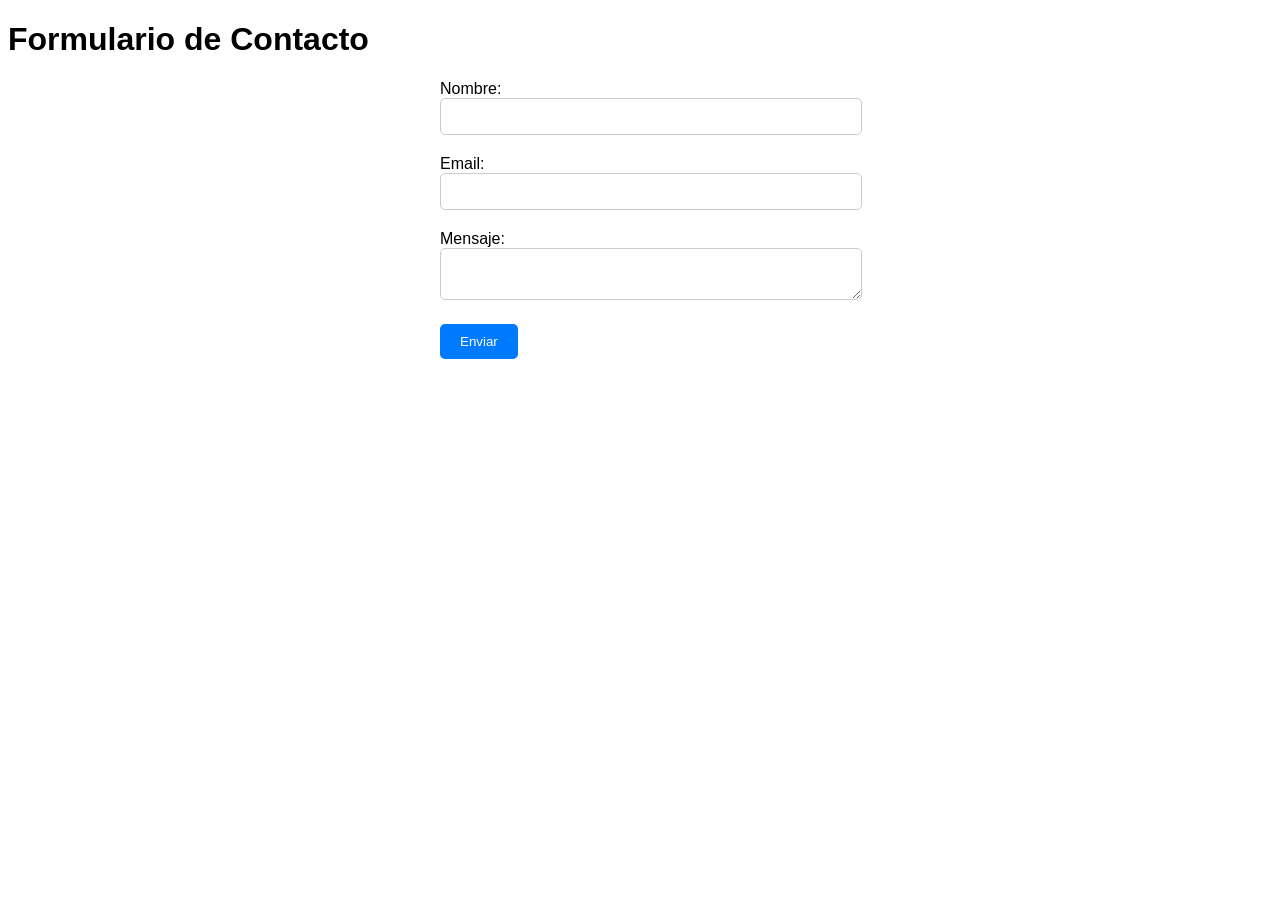
<file: index.html>
<!DOCTYPE html>
<html lang="es">
<head>
    <meta charset="UTF-8">
    <meta name="viewport" content="width=device-width, initial-scale=1.0">
    <title>Formulario Básico</title>
    <link rel="stylesheet" href="estilo.css">
</head>
<body>

<h1>Formulario de Contacto</h1>

<form id="miFormulario">
    <label for="nombre">Nombre:</label>
    <input type="text" id="nombre" name="nombre" required>

    <label for="email">Email:</label>
    <input type="email" id="email" name="email" required>

    <label for="mensaje">Mensaje:</label>
    <textarea id="mensaje" name="mensaje" required></textarea>

    <button type="submit">Enviar</button>
</form>

<script src="script.js"></script>
</body>
</html>
</file>
<file: estilo.css>
/* styles.css */
body {
    font-family: Arial, sans-serif;
}

form {
    max-width: 400px;
    margin: 0 auto;
}

input[type="text"],
input[type="email"],
textarea {
    width: 100%;
    padding: 10px;
    margin-bottom: 20px;
    border: 1px solid #ccc;
    border-radius: 5px;
}

button {
    padding: 10px 20px;
    background-color: #007bff;
    color: #fff;
    border: none;
    border-radius: 5px;
    cursor: pointer;
}

button:hover {
    background-color: #0056b3;
}
</file>
